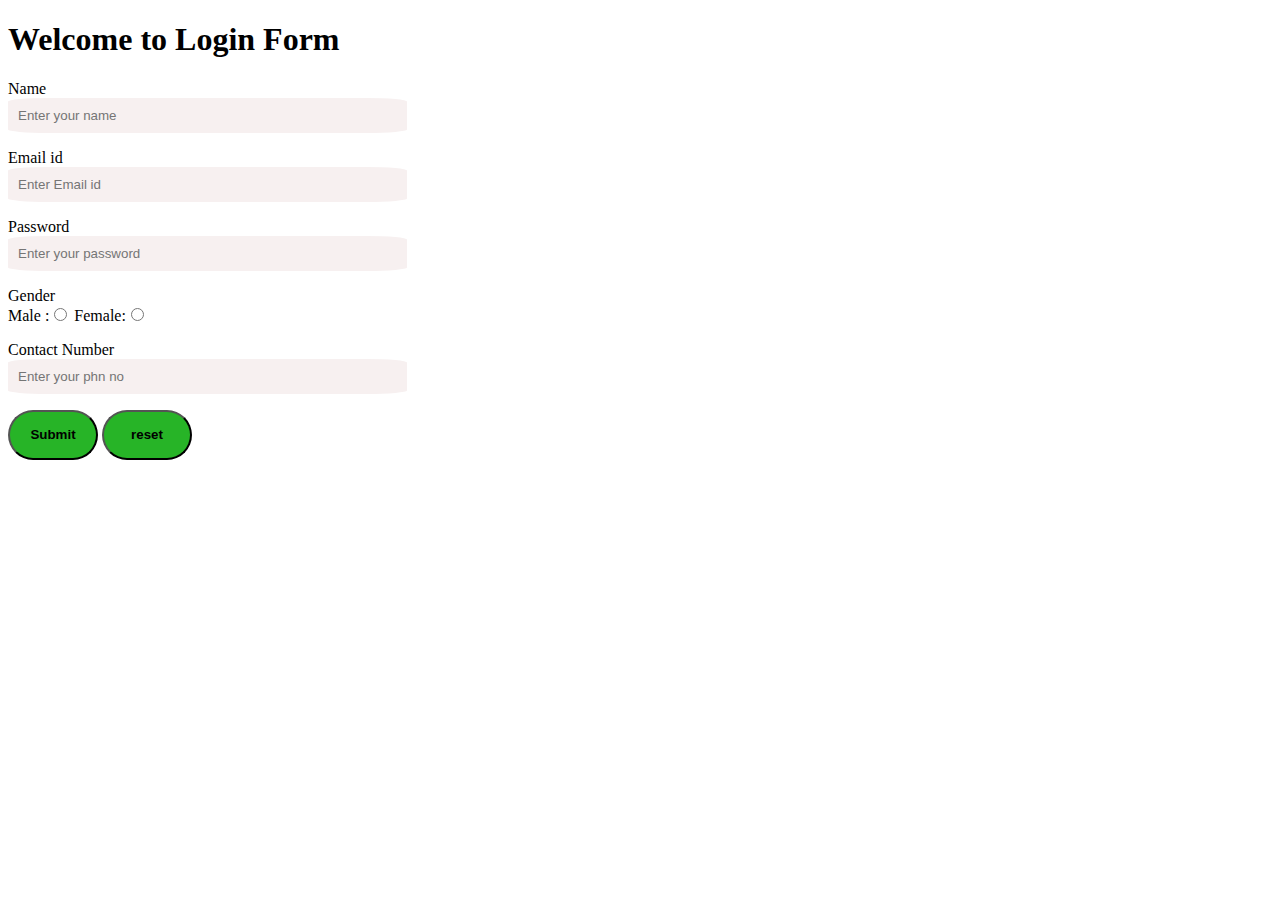
<file: form.html>
<!DOCTYPE html>
<html lang="en">
<head>
    <meta charset="UTF-8">
    <meta http-equiv="X-UA-Compatible" content="IE=edge">
    <meta name="viewport" content="width=device-width, initial-scale=1.0">
    <title>FORM</title>
    <link rel="stylesheet" href="form.css">
</head>
<body>
    <form action=" ">
        <h1>Welcome to Login Form </h1>
        <p>
            <label id="namel">Name</label><br>
            <input id="namei" type="text"  placeholder="Enter your name ">
        </p>
        <p>
            <label id="emaill">Email id</label><br>
            <input id="emaili"type="text" placeholder="Enter Email id">
        </p>
        <p>
            <label id="passl">Password</label><br>
            <input id="passi" type="password" placeholder="Enter your password">

        </p>
        <p>
            <label id="gen">Gender</label><br>
            Male :<input type="radio">
            Female:<input type="radio">
        </p>
        <p>
            <label id="nol">Contact Number</label><br>
            <input id="noi" type="tel" placeholder="Enter your phn no">
        </p>
        <p>
            <button class="button" id="sub" type="submit" onclick="Validate()" >Submit</button>
            <button class="button" id="reset" type="reset">reset</button>
        </p>
    </form>
    <script>
        function Validate(){
            var name1=document.getElementById("pass1");
            re= /^[a-zA-Z\-]+$/;
            
            if(re.test(name1)){
                alert("Succesfully logged in")
                return true;

            }
            else{
                alert("Check your inputs once again")
            return false;
            }
        }
    </script>
</body>
</html>
</file>
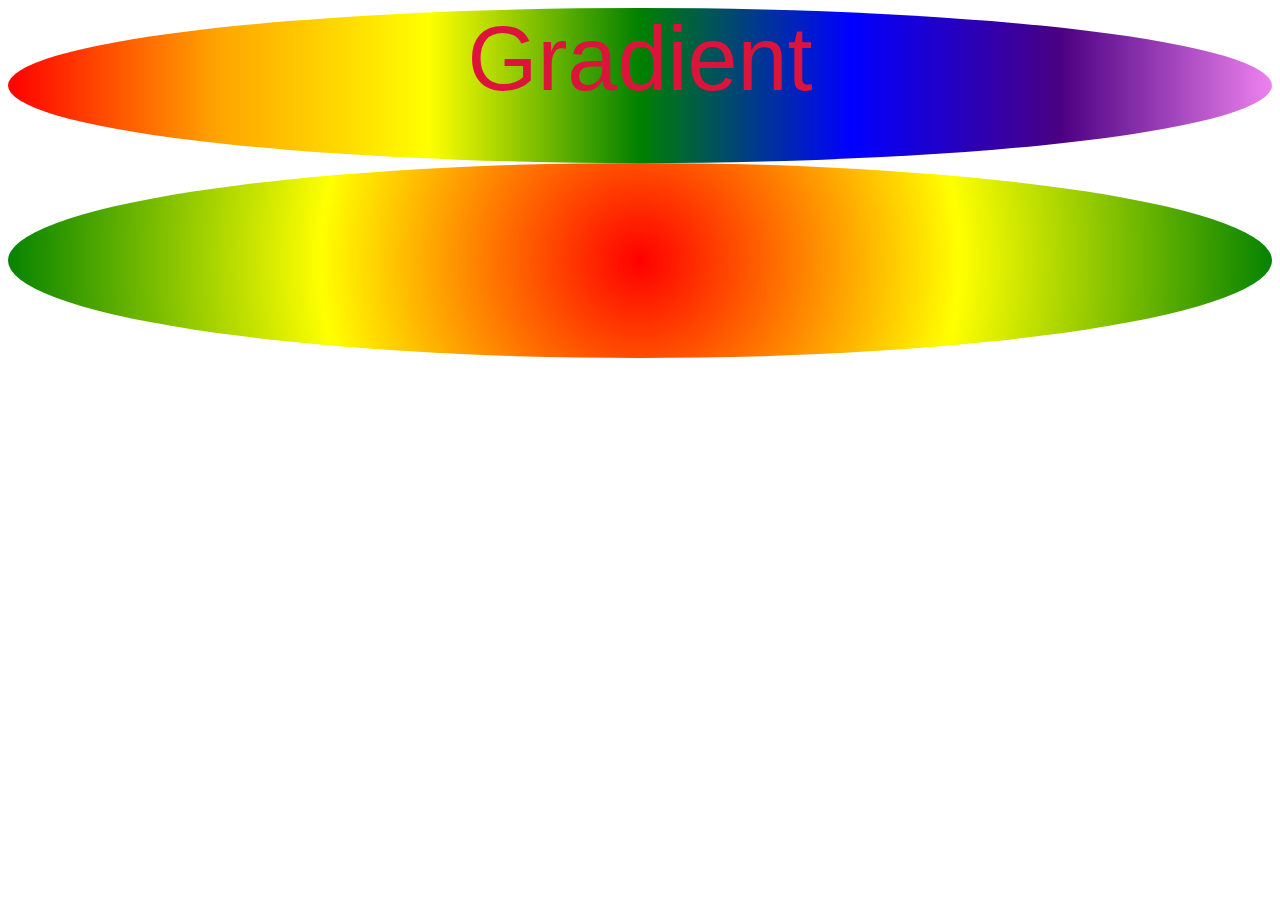
<file: grad.html>
<!DOCTYPE html>
<html lang="en">
<head>
    <meta charset="UTF-8">
    <meta http-equiv="X-UA-Compatible" content="IE=edge">
    <meta name="viewport" content="width=device-width, initial-scale=1.0">
    <title>Document</title>
</head>
<body>
    <div class="grad1"> Gradient</div>
    <div class="grad2"></div>

    <style>
      .grad1 {
  height: 155px;
  background-color: red; /* For browsers that do not support gradients */
  background-image: linear-gradient(to right, red, orange, yellow, green, blue, indigo, violet);
  color:crimson;
  font-family: 'Gill Sans', 'Gill Sans MT', Calibri, 'Trebuchet MS', sans-serif;
  text-align: center;
  font-size: 90px;
  border-radius: 60%;
  
}
.grad2 {
    height: 195px;
  background-image: linear-gradient(to right, rgba(255,0,0,0), rgba(255,0,0,1));
  border-radius: 60%;
  background-image: radial-gradient(circle, red, yellow, green);
}


    </style>
</body>
</html>
</file>
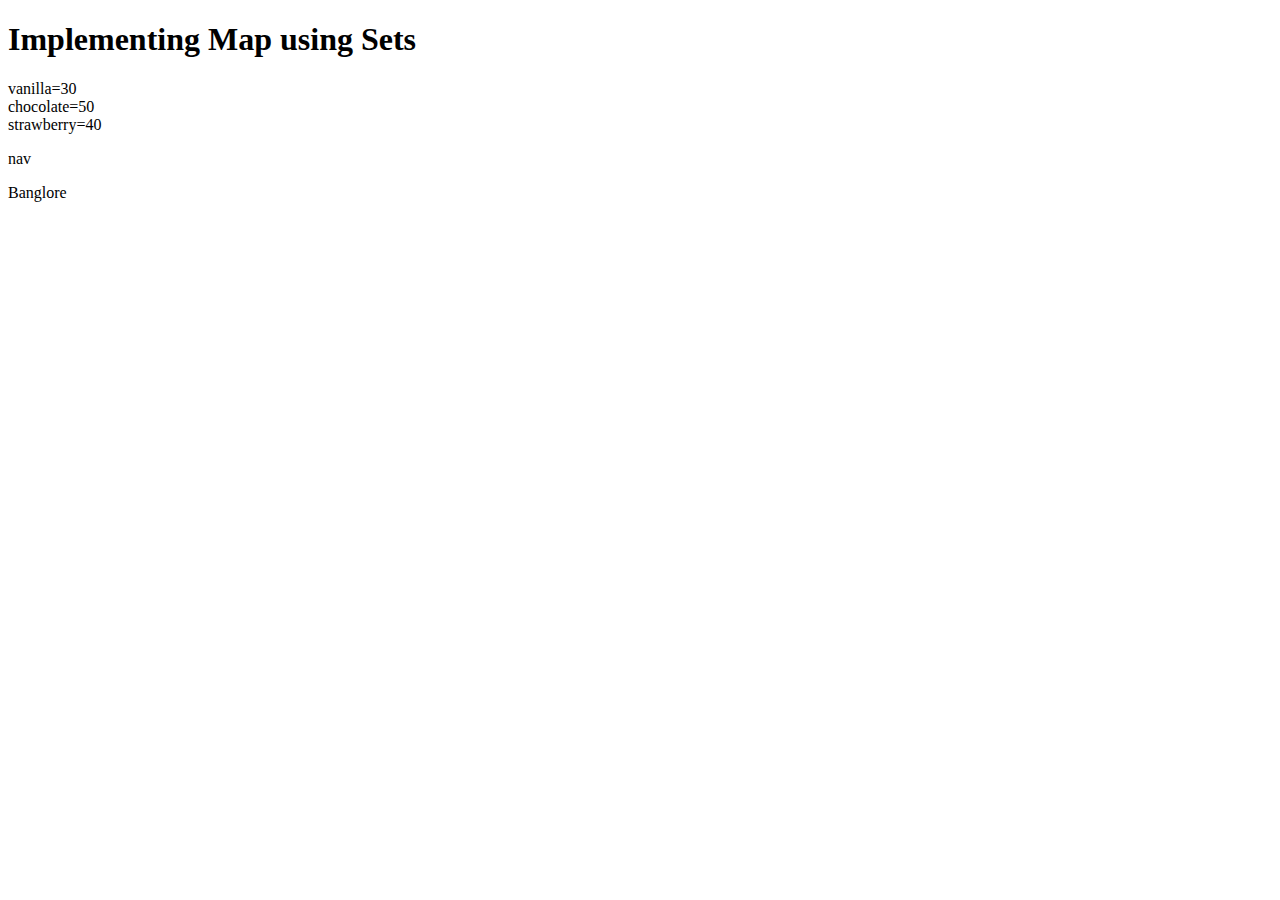
<file: Mapjs.html>
<!DOCTYPE html>
<html lang="en">
<head>
    <meta charset="UTF-8">
    <meta http-equiv="X-UA-Compatible" content="IE=edge">
    <meta name="viewport" content="width=device-width, initial-scale=1.0">
    <title>Document</title>
</head>
<body>
    <h1>Implementing Map using Sets</h1>
    <p id="ice">
        <p id="ses"></p>
        <p id="ses1"></p>

    </p>
    <script>
        const icecreams= new Map();
        icecreams.set("vanilla", 30);
        icecreams.set("chocolate",50);
        icecreams.set("strawberry",40);
        let arr = " ";

        icecreams.forEach(function(value ,key){
            arr += key +'=' +value+ "<br>"
        })
         document.getElementById("ice").innerHTML = arr;


        sessionStorage.setItem("Name","nav");
        localStorage.setItem("Place","Banglore");
        document.getElementById("ses").innerHTML=sessionStorage.getItem("Name");
        document.getElementById("ses1").innerHTML=localStorage.getItem("Place");
    </script>

</body>
</html>
</file>
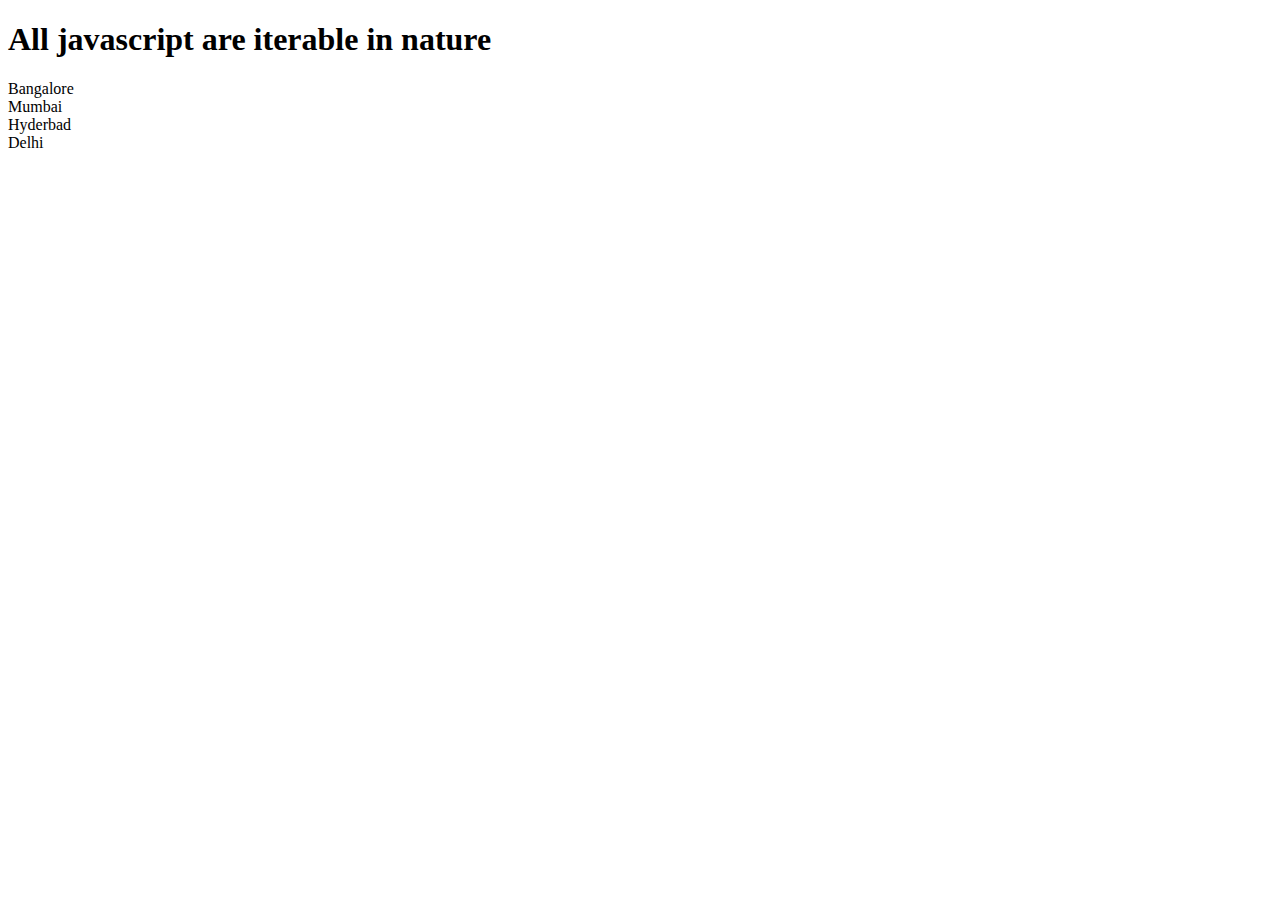
<file: object.html>
<!DOCTYPE html>
<html lang="en">
<head>
    <meta charset="UTF-8">
    <meta http-equiv="X-UA-Compatible" content="IE=edge">
    <meta name="viewport" content="width=device-width, initial-scale=1.0">
    <title>Document</title>
</head>
<body>
    <h1> All javascript are iterable in nature</h1>
    <p id="val"></p>
    <script>
        const cities = [" Bangalore" , "Mumbai","Hyderbad","Delhi"]; // creating an array
        
        let text =" "; // create empty array
        for (let city of cities){ //iteration
            text+=city  +" <br> ";
        }
    document.getElementById("val").innerHTML = text;

 const icecreams =  new Set("vanilla","choco","mint","cherry","caramel")

    </script>

</body>
</html>
</file>
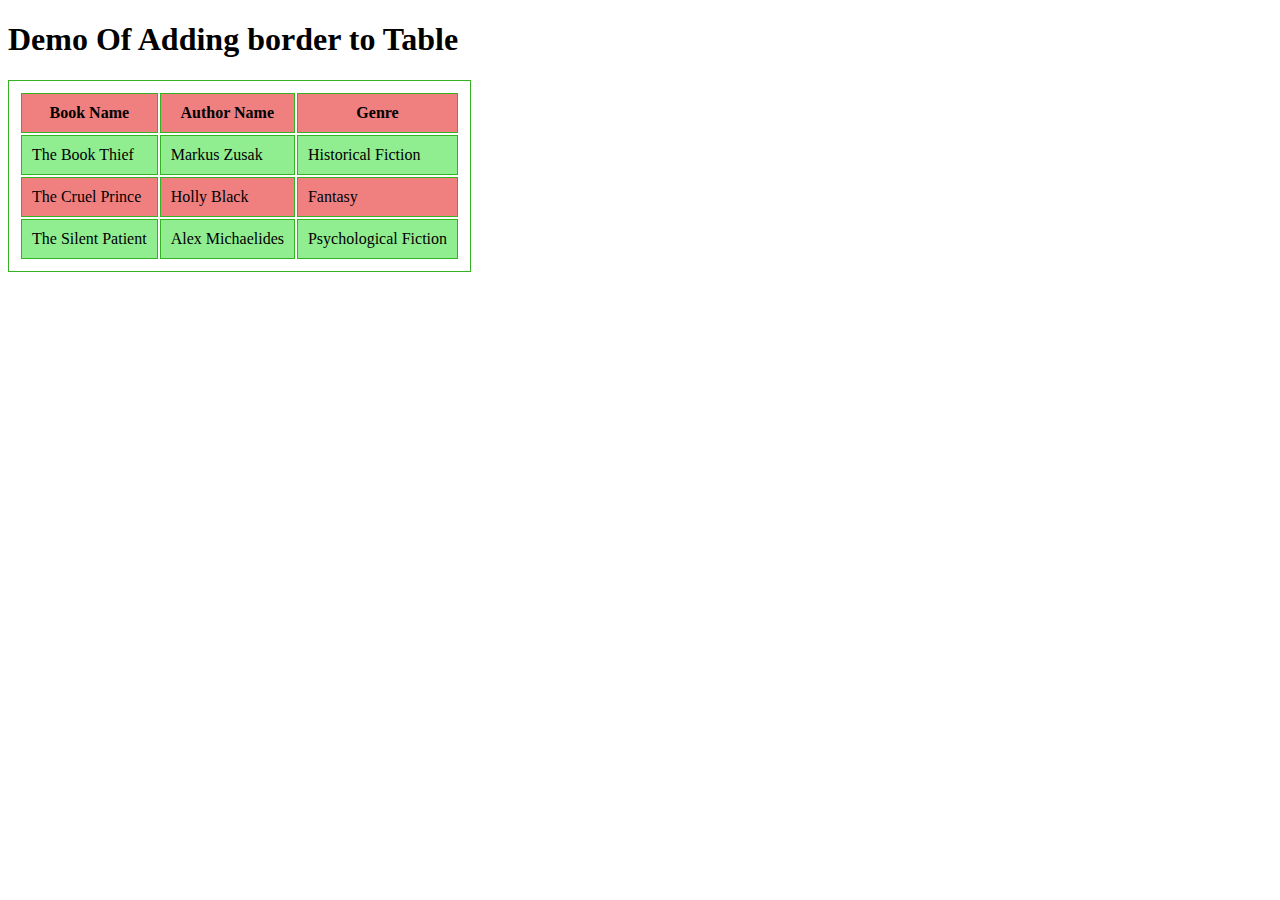
<file: table.html>
<!DOCTYPE html>
<html lang="en">
<head>
    <meta charset="UTF-8">
    <meta http-equiv="X-UA-Compatible" content="IE=edge">
    <meta name="viewport" content="width=device-width, initial-scale=1.0">
    <title>Document</title>
</head>
<body>
    
    <h1>Demo Of Adding border to Table</h1>
    <table>
        <tr>
            <th>Book Name</th>
            <th>Author Name</th>
            <th>Genre</th>
        </tr>
        <tr>
            <td>The Book Thief</td>
            <td>Markus Zusak</td>
            <td>Historical Fiction</td>
        </tr>
        <tr>
            <td>The Cruel Prince</td>
            <td>Holly Black</td>
            <td>Fantasy</td>
        </tr>
        <tr>
            <td>The Silent Patient</td>
            <td> Alex Michaelides</td>
            <td>Psychological Fiction</td>
        </tr>
    </table>

    <style>
        table,th,td{
            border: 1px solid;
            border-color: rgb(51, 178, 34);
            padding: 10px;
            
        }
        th{
            font-weight: bolder;
        }
        tr :hover{
            background-color: rgb(105, 255, 248);
            
        }
        tr:nth-child(odd){
            background-color: lightcoral;
        }
       tr:nth-child(even){
           background-color: lightgreen;
       }
    </style>

</body>
</html>
</file>
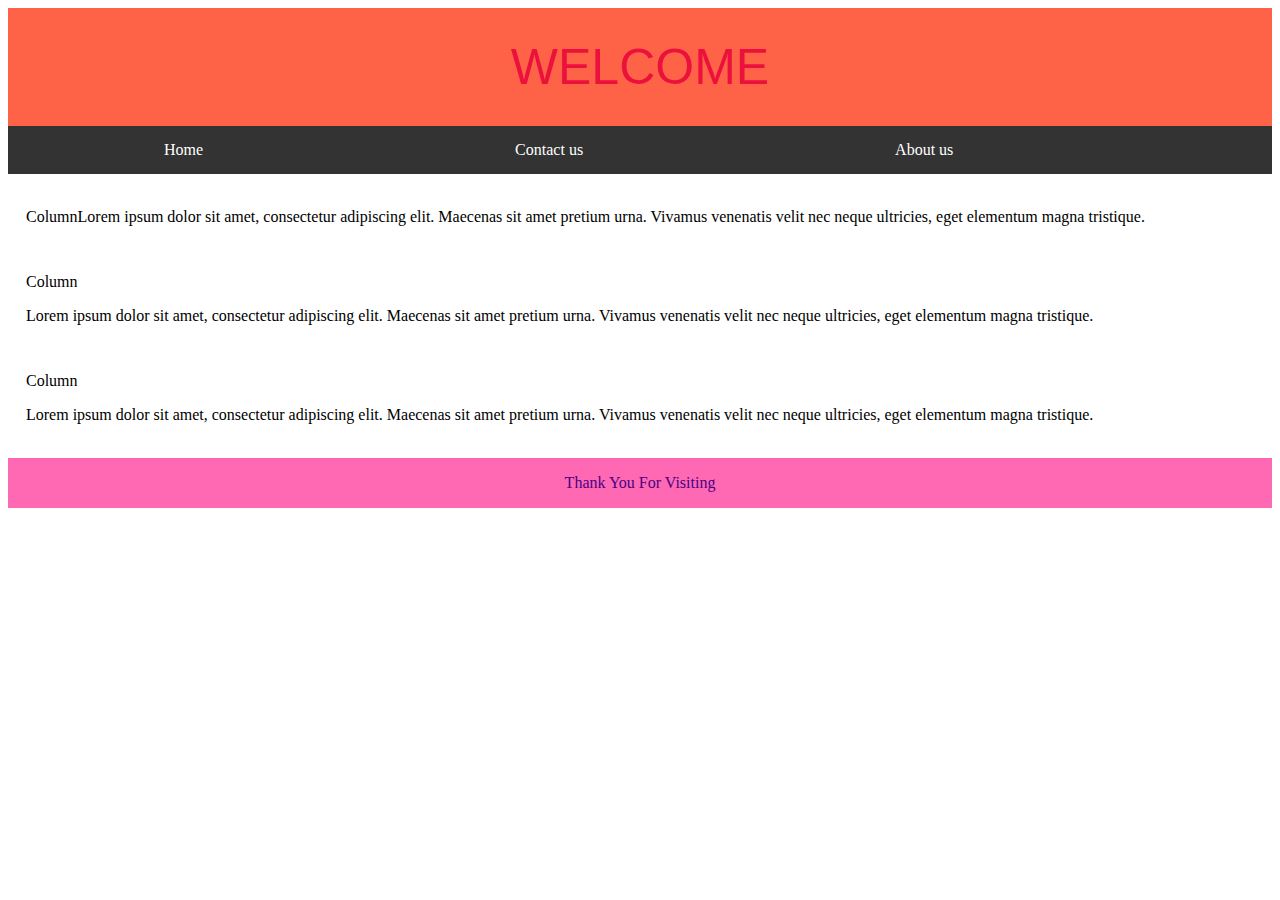
<file: webpage.html>
<!DOCTYPE html>
<html lang="en">
<head>
    <meta charset="UTF-8">
    <meta http-equiv="X-UA-Compatible" content="IE=edge">
    <meta name="viewport" content="width=device-width, initial-scale=1.0">
    <title>Document</title>
    <link rel="stylesheet" href="webpage.css">
</head>
<body>
    <div class="header">WELCOME</div>
    <div class="navbar">
        <ul>
     <li> <a href="#">Home</a></li>  
    <li> <a href="#">Contact us</a></li>   
     <li><a href="#">About us</a></li>   
    </ul>
    </div>

    <div class="col1">
     <p> ColumnLorem ipsum dolor sit amet, consectetur adipiscing elit. Maecenas sit amet pretium urna. 
          Vivamus venenatis velit nec neque ultricies, eget elementum magna tristique.</p>
    </div>
    <div class="col2">Column
     <p>Lorem ipsum dolor sit amet, consectetur adipiscing elit. Maecenas sit amet pretium urna. 
         Vivamus venenatis velit nec neque ultricies, eget elementum magna tristique.
     </p>
    </div>
    <div class="col3">Column
        <p>Lorem ipsum dolor sit amet, consectetur adipiscing elit. Maecenas sit amet pretium urna. 
            Vivamus venenatis velit nec neque ultricies, eget elementum magna tristique.
        </p>
       </div>

    <div class="footer">Thank You For Visiting</div>
    

</body>
</html>
</file>
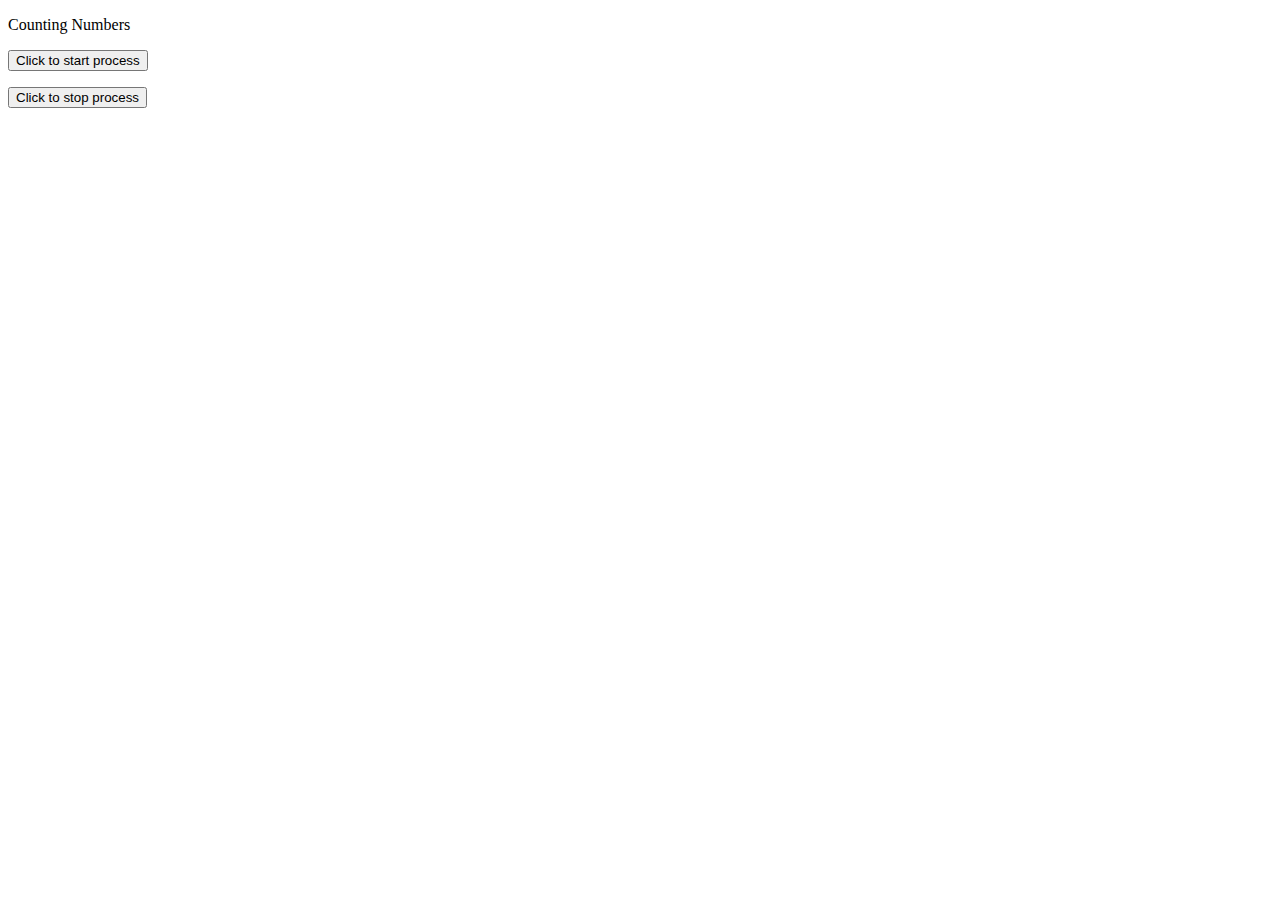
<file: webwork.html>
<!DOCTYPE html>
<html lang="en">
<head>
    <meta charset="UTF-8">
    <meta http-equiv="X-UA-Compatible" content="IE=edge">
    <meta name="viewport" content="width=device-width, initial-scale=1.0">
    <title>Document</title>
</head>
<body>
    <p id="num"> Counting  Numbers  </p>
    <p>
        <button type="submit" id="btn1" onclick="startworker()">Click to start process </button>
    </p>
    <p>
        <button type="submit" id="btn2" onclick="stopWorker()">Click to stop process </button>
    </p>

    <script>
let w;
function startworker(){
    if (typeof(w) == "undefined"){
        w= new Worker ("webwork.js");
    }
    w.onmessage=function(event){
    document.getElementById("num").innerHTML = event.data;
};
}
function stopWorker() { 
  w.terminate();
  w = undefined;
}



    </script>
</body>
</html>
</file>
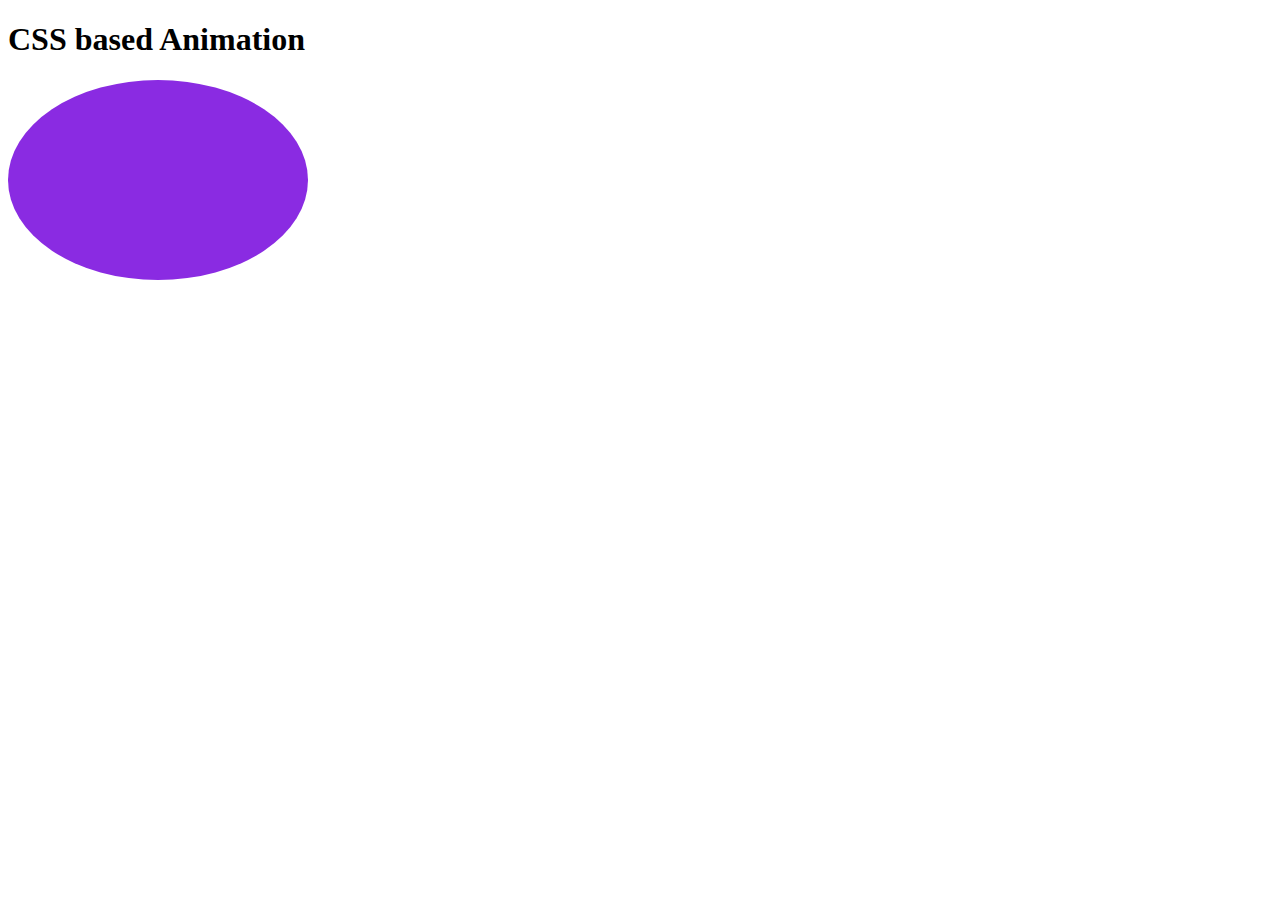
<file: Week1/animate.html>
<!DOCTYPE html>
<html lang="en">
<head>
    <meta charset="UTF-8">
    <meta http-equiv="X-UA-Compatible" content="IE=edge">
    <meta name="viewport" content="width=device-width, initial-scale=1.0">
    <title>Document</title>
</head>
<body>
    <h1> CSS based Animation</h1>
    <div class="ani">
         
    </div>
<style>
 .ani{   
    width: 300px;
  height: 200px;
  background:blueviolet;
  border-radius: 60%;
  animation: mymove 5s infinite;
}

@keyframes mymove {
  0% {background-color: rgb(134, 12, 12);}
  25%{background-color: rgb(214, 28, 137);
   height: 40px;}
  50%{background-color: cyan;
      width: 40%;
    }
  100%{background-color: firebrick;
    left: 0px;
right: 70px;
     
}
}
</style>

</body>
</html>
</file>
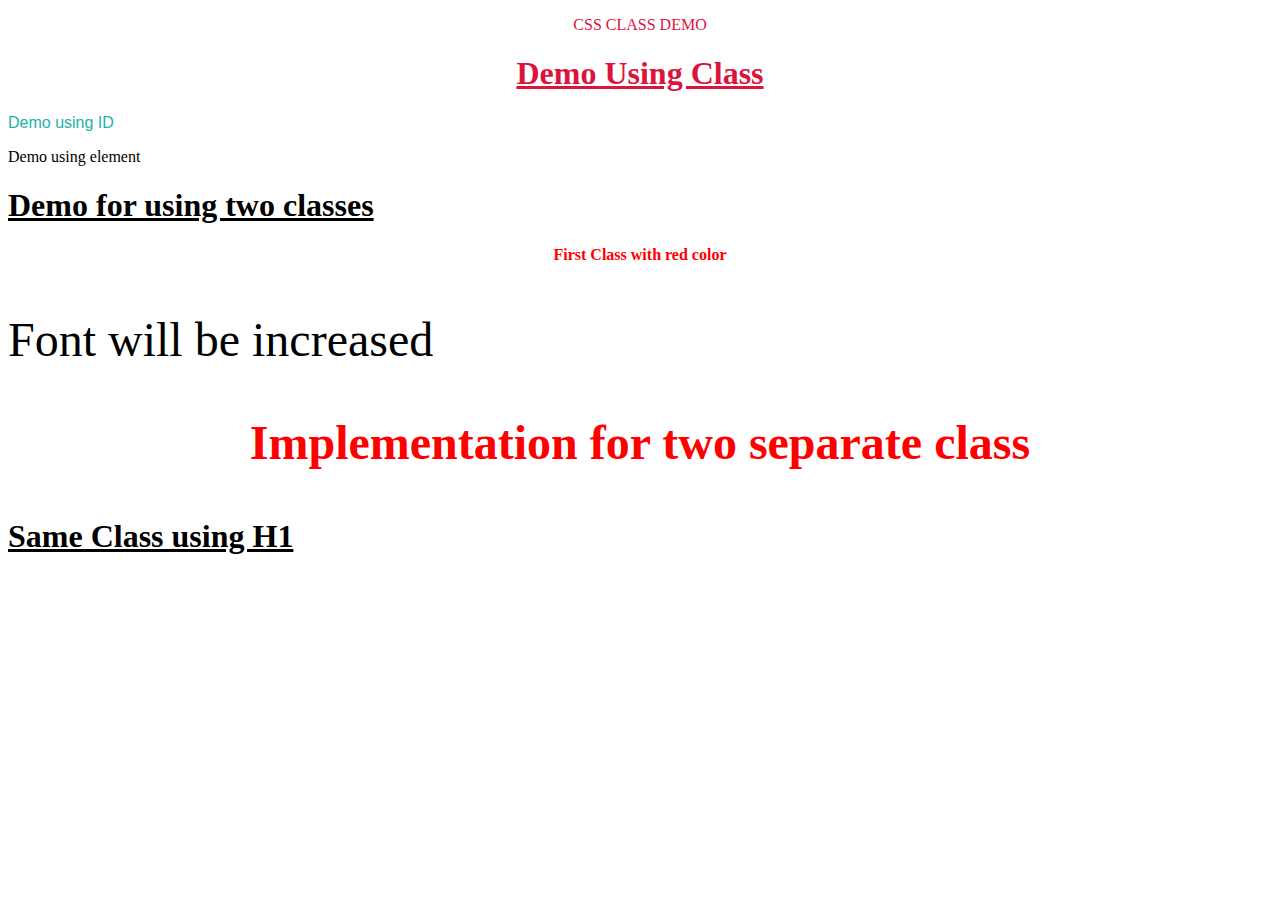
<file: Week1/cssclass.html>
<!DOCTYPE html>
<html lang="en">
<head>
    <meta charset="UTF-8">
    <meta http-equiv="X-UA-Compatible" content="IE=edge">
    <meta name="viewport" content="width=device-width, initial-scale=1.0">
    <title>Document</title>
</head>
<body>
    <p class="text" >CSS CLASS DEMO</p>
    <h1 class="text">  Demo Using Class </h1>
    <p id="exp">Demo using ID</p>
    <p>Demo using element</p>
    <h1> Demo for using two classes</h1>
    <p class="red_class">First Class with red color</p>
    <p class="font_class"> Font will be increased</p>
    <p class="red_class font_class"> Implementation for two separate class</p>
    <h1 class="red_class"> Same Class using H1</h1>
    
   <style>
       .text{
           text-align: center;
           font-family: Cambria, Cochin, Georgia, Times, 'Times New Roman', serif;
           color: crimson;
           text-shadow: darkturquoise;
       }
       #exp{
           font-family: Verdana, Geneva, Tahoma, sans-serif;
           color: lightseagreen;
       }
       /* p{
           text-align:center;
           font-size: larger;
           color: limegreen;
       } */

       p.red_class{
           color: red;
           font-weight: bolder;
           text-align: center;
       }
       p.font_class{
           font-size: 300%;
       }

       h1,h2,h3{
           text-decoration: underline;
       }
    
   </style>
</body>
</html>
</file>
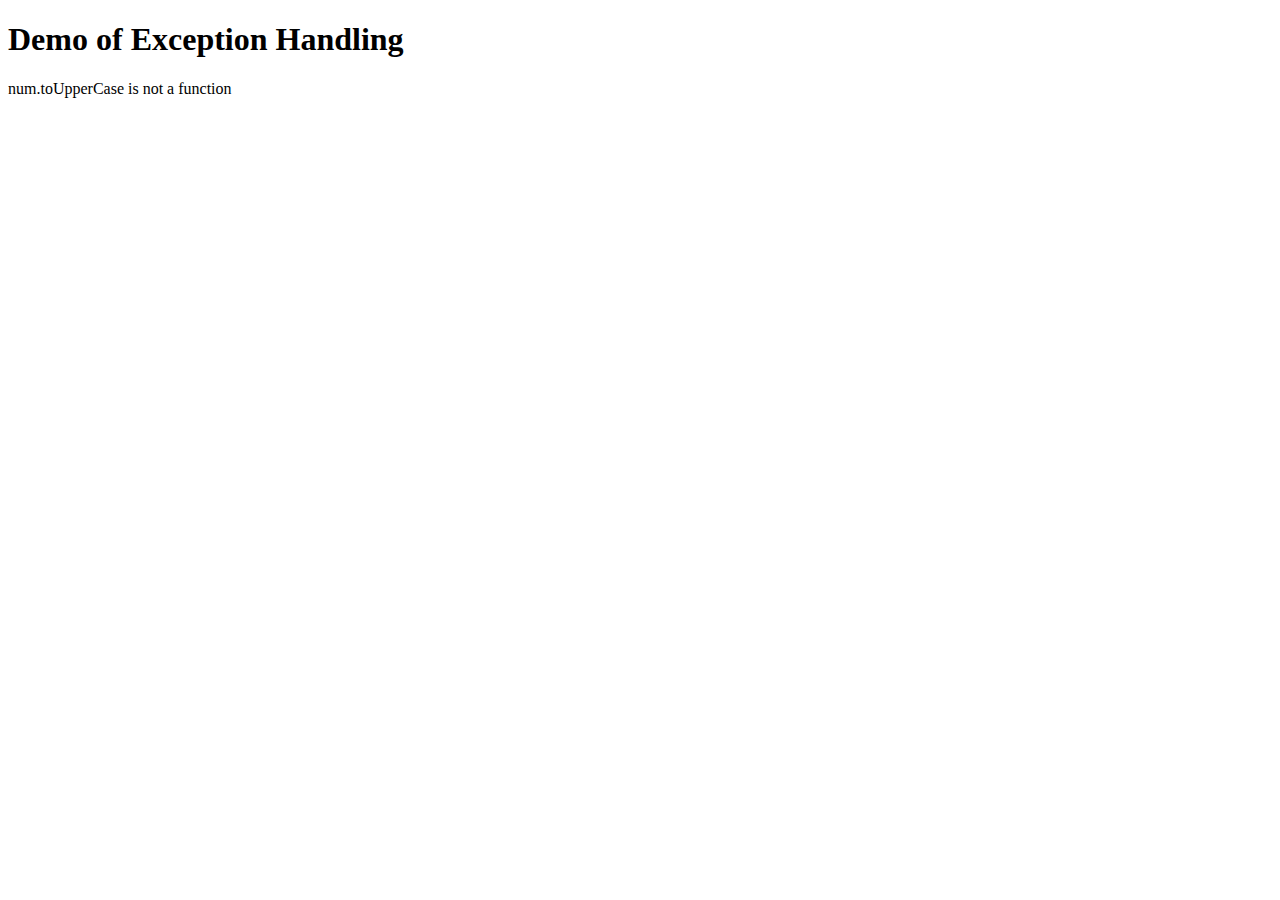
<file: Week1/exc.html>
<!DOCTYPE html>
<html lang="en">
<head>
    <meta charset="UTF-8">
    <meta http-equiv="X-UA-Compatible" content="IE=edge">
    <meta name="viewport" content="width=device-width, initial-scale=1.0">
    <title>Document</title>
</head>
<body>
    <h1>Demo of Exception Handling</h1>
    <p id="msg" ></p>
    
  <script>
      try {
        let num = 1;
        //   ErrDisplay("DIsplay error");
      //    num.toPrecision(500);
          num.toUpperCase();

      } catch (err) {

        //  document.getElementById("msg").innerHTML = err.name; //Rangeno
          document.getElementById("msg").innerHTML = err.message; //num.toUpperCase is not a function for numbers
          
      }
  </script>
</body>
</html>
</file>
<file: form.css>
button{
    background-color: rgb(39, 180, 39);
    padding: 15px;
    font-weight: bolder;
    border-radius:100px;
    
    width: 90px;
    height: 50px;
}
input[type=text], input[type=password],input[type=tel]{
    width: 30%;
    height: 3%;
    background-color: rgb(247, 240, 240);
    padding: 10px;
    border: none;
    border-radius: 10%;
}
</file>
<file: webpage.css>
.header{
    background-color: tomato;
    color: #ec113d;
    padding: 30px;
    font-size:bolder ;
    font-family: Impact, Haettenschweiler, 'Arial Narrow Bold', sans-serif;
    text-align: center;
    font-size: 50px;
}
.navbar a:hover{
    background-color: darksalmon;
}
.footer{
    background-color: hotpink;
    color: indigo;
    padding: 16px;
    text-align: center;
    
}
.col1,.col2,.col3{
    margin: 5px;
    font-size: medium;
    font-family: cursive;
    padding: 13px;
   
}
ul {
    list-style-type: none;
    margin: 0;
    padding: 0;
    overflow: hidden;
    background-color: #333;
  }
  
  li {
    float: left;
  }
  
  li a {
    display: block;
    color: white;
    text-align: center;
    padding: 15px 156px;
    text-decoration: none;
  }
</file>
